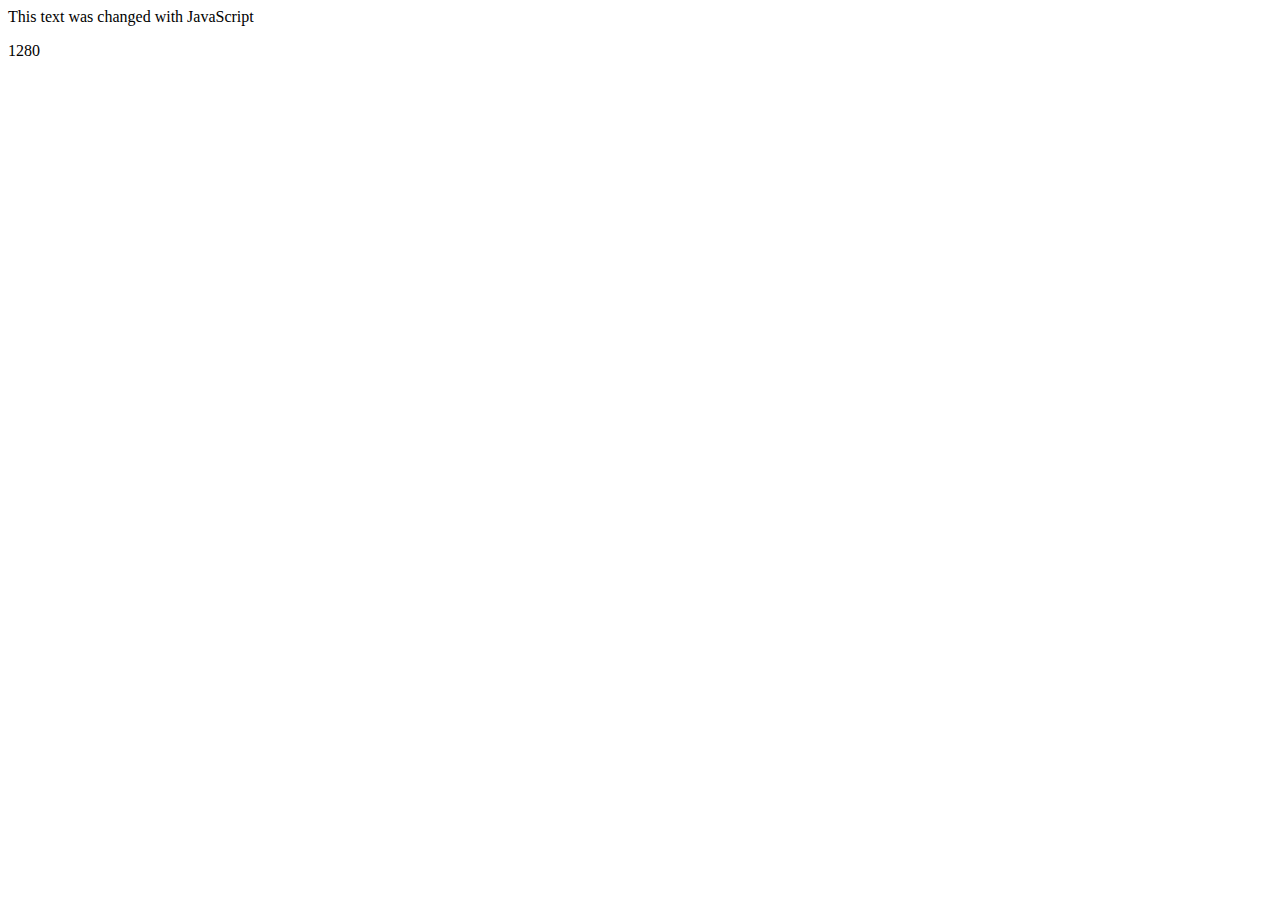
<file: 01_window_document/index.html>
<!DOCTYPE html>
<html lang="en">
<head>
  <meta charset="UTF-8">
  <title>Title</title>
</head>
<body>
<div id="my-div">
  First element
</div>
<p id="my-par">Second element</p>
<script>
  // the document object
  let myDiv = document.getElementById("my-div")
  myDiv.innerHTML = "This text was changed with JavaScript"

  // the window object
  let width = window.innerWidth
  let myPar = document.getElementById("my-par")
  myPar.innerHTML = width.toString()
</script>
</body>
</html>
</file>
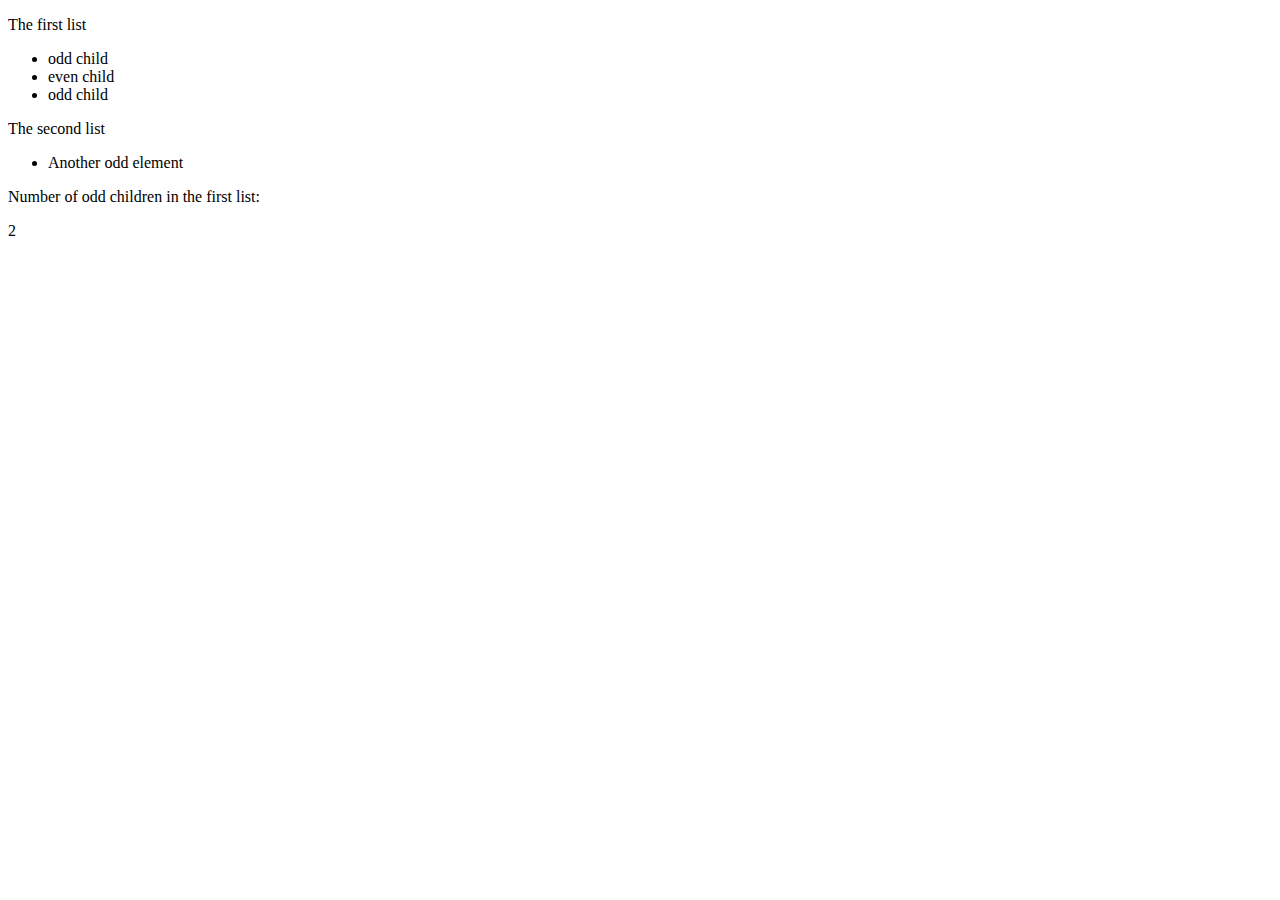
<file: 02_parent_child/index.html>
<!DOCTYPE html>
<html lang="en">
<head>
  <meta charset="UTF-8">
  <title>Title</title>
</head>
<body>
<p>The first list</p>
<ul id="parent">
  <li class="odd">odd child</li>
  <li class="even">even child</li>
  <li class="odd">odd child</li>
</ul>
<p>The second list</p>
<ul>
  <li class="odd">Another odd element</li>
</ul>
<p>Number of odd children in the first list:</p>
<p id="result"></p>
<script>
  // select only the odd children under the first div
  let parent = document.getElementById("parent")
  let oddChildren = parent.getElementsByClassName("odd")

  // show number of children
  let resultPar = document.getElementById("result")
  resultPar.innerHTML = oddChildren.length.toString()
</script>
</body>
</html>
</file>
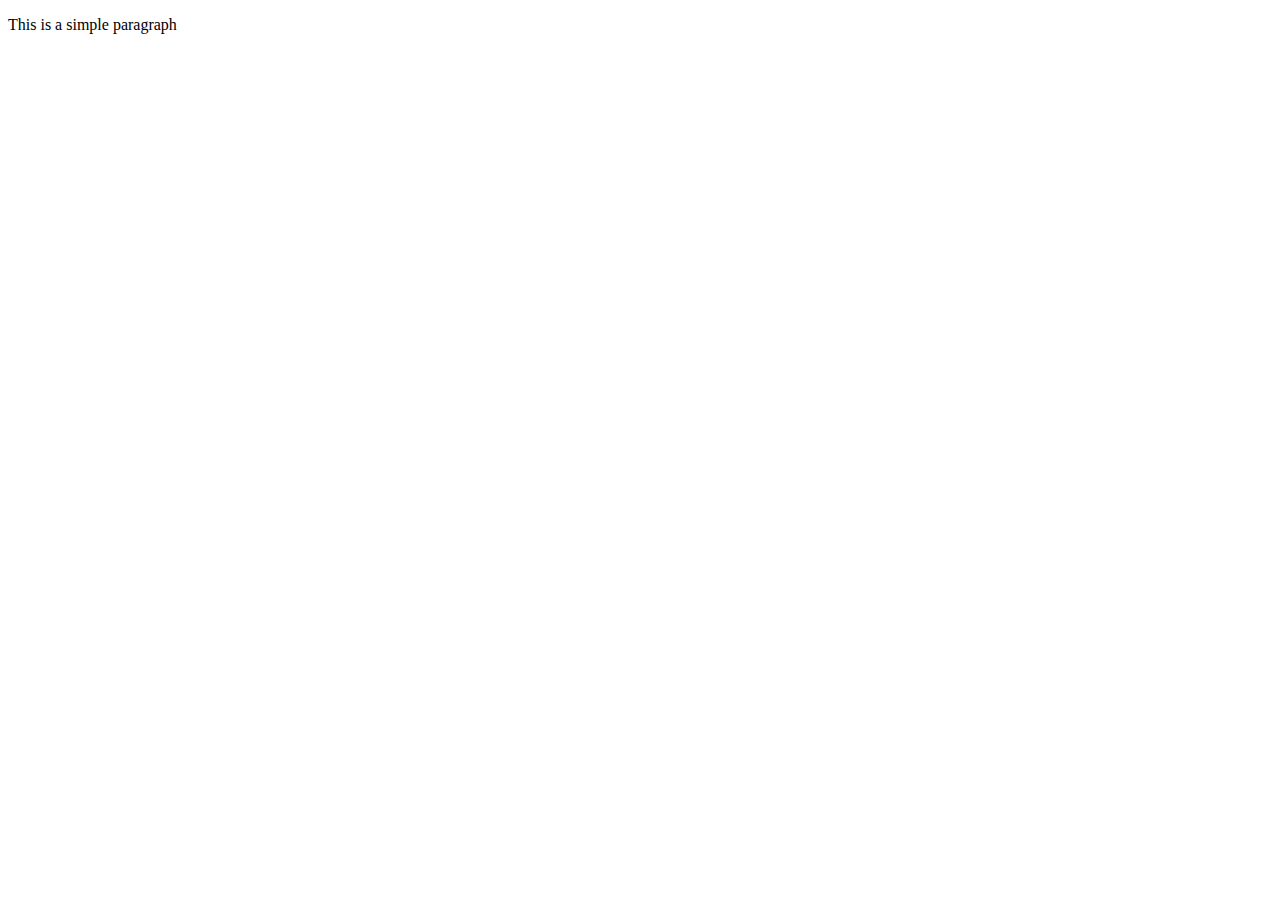
<file: 03_js_invoegen/index.html>
<!DOCTYPE html>
<html lang="en">
<head>
  <meta charset="UTF-8">
  <title>Title</title>
  <!--  This is an EXTERNAL script which is loaded BEFORE the page-->
  <script src="script1.js"></script>
</head>
<body>
<p id="my-par">This is a simple paragraph</p>
<!--  This is an EXTERNAL script which is loaded AFTER the page-->
<script src="script2.js"></script>
<!--  This is an INTERNAL script which is loaded AFTER the page and the other scripts-->
<script>
  // some code ...
  window.alert("script 3 loaded")
</script>
</body>
</html>
</file>
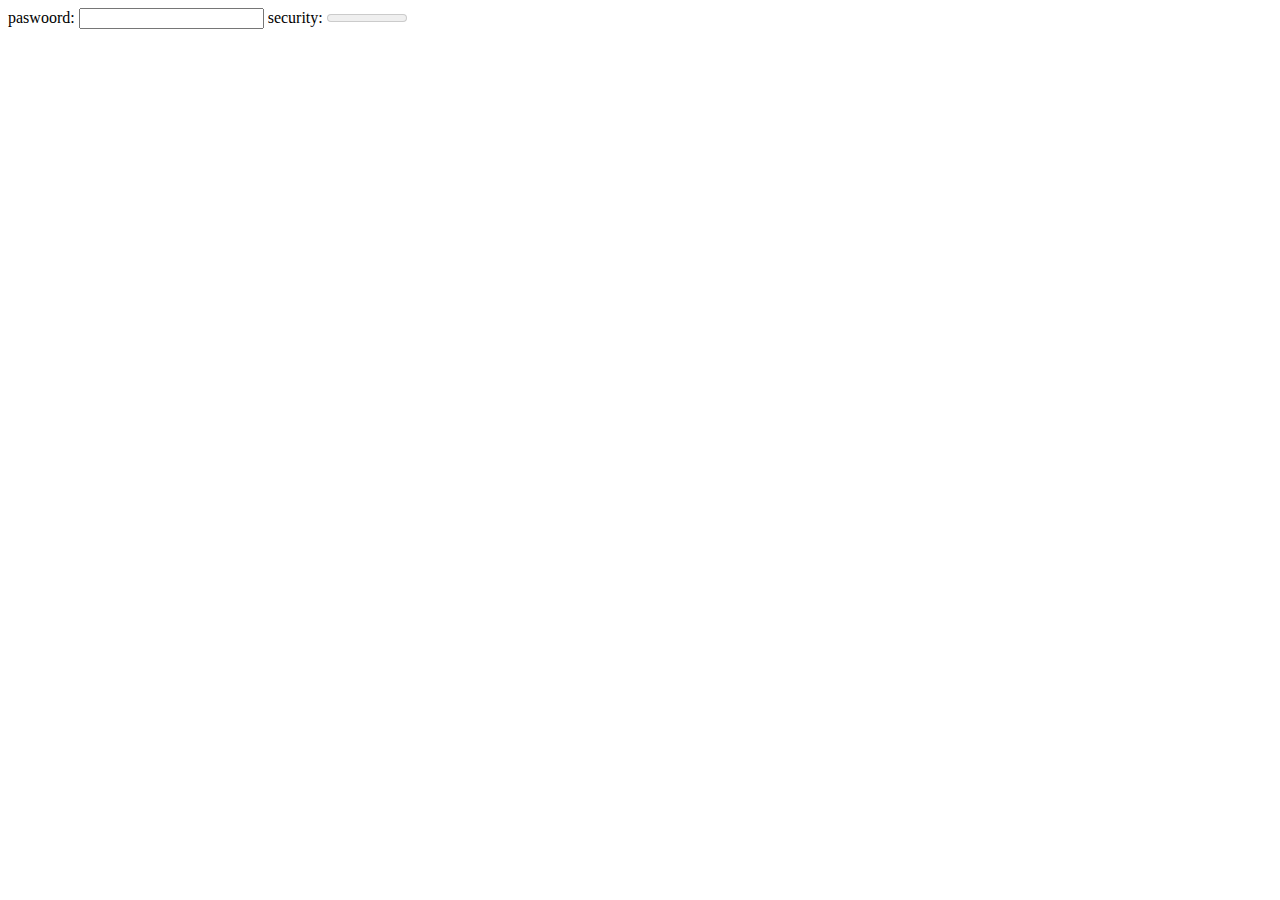
<file: oef1_password/index.html>
<!DOCTYPE html>
<html lang="en">
<head>
  <meta charset="UTF-8">
  <title>Title</title>
</head>
<body>
<form>
  <label for="password">paswoord:</label>
  <input type="text" id="password" name="password">
  <label for="security">security:</label>
  <meter id="security"
         min="0" max="20"
         low="6" high="10" optimum="14"
         value="0">
  </meter>
</form>
<!--Voeg hier de nodige HTML-elementen toe-->
<!--Info over <meter>: https://developer.mozilla.org/en-US/docs/Web/HTML/Element/meter -->
<!--Lees goed de documentatie en bekijk ook de voorbeelden-->
<!--TIP: naast de attributen 'min' en 'max' zal je ook 'low' of 'high' nodig hebben-->

<script src="password.js"></script>
</body>
</html>
</file>
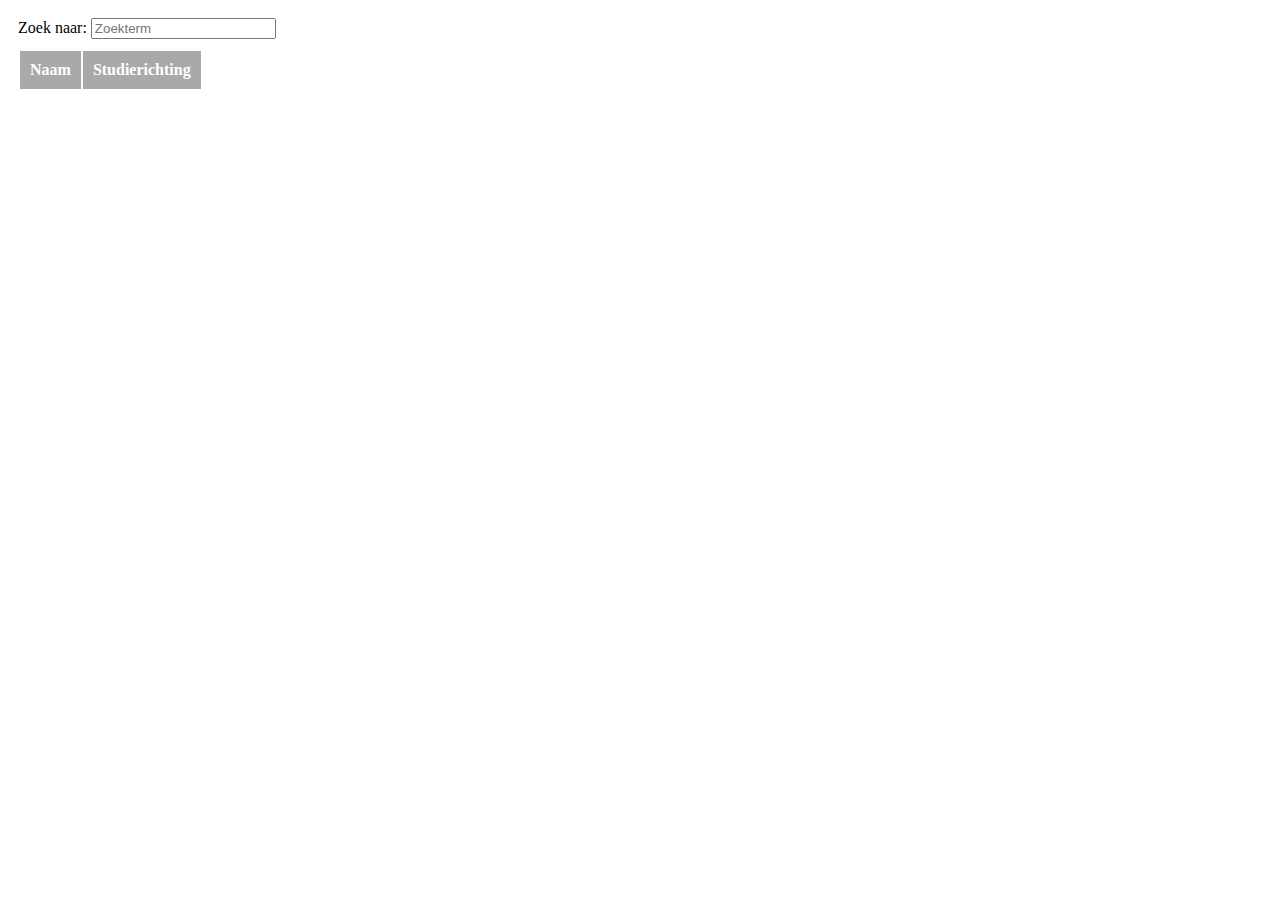
<file: oef2_filter/index.html>
<!DOCTYPE html>
<html lang="en">
<head>
  <meta charset="UTF-8">
  <title>Title</title>
  <link href="index.css" rel="stylesheet">
  <script src="fill.js"></script>
</head>
<body>
<label for="searchfield">Zoek naar: </label><input placeholder="Zoekterm" id="searchfield">
<table id="table">
  <!--  Table head  -->
  <thead>
  <tr>
    <td class="header">Naam</td>
    <td class="header">Studierichting</td>
  </tr>
  </thead>
  <!--  Table body  -->
  <tbody id="table-data">

  </tbody>
</table>
<script src="filter.js"></script>
</body>
</html>
</file>
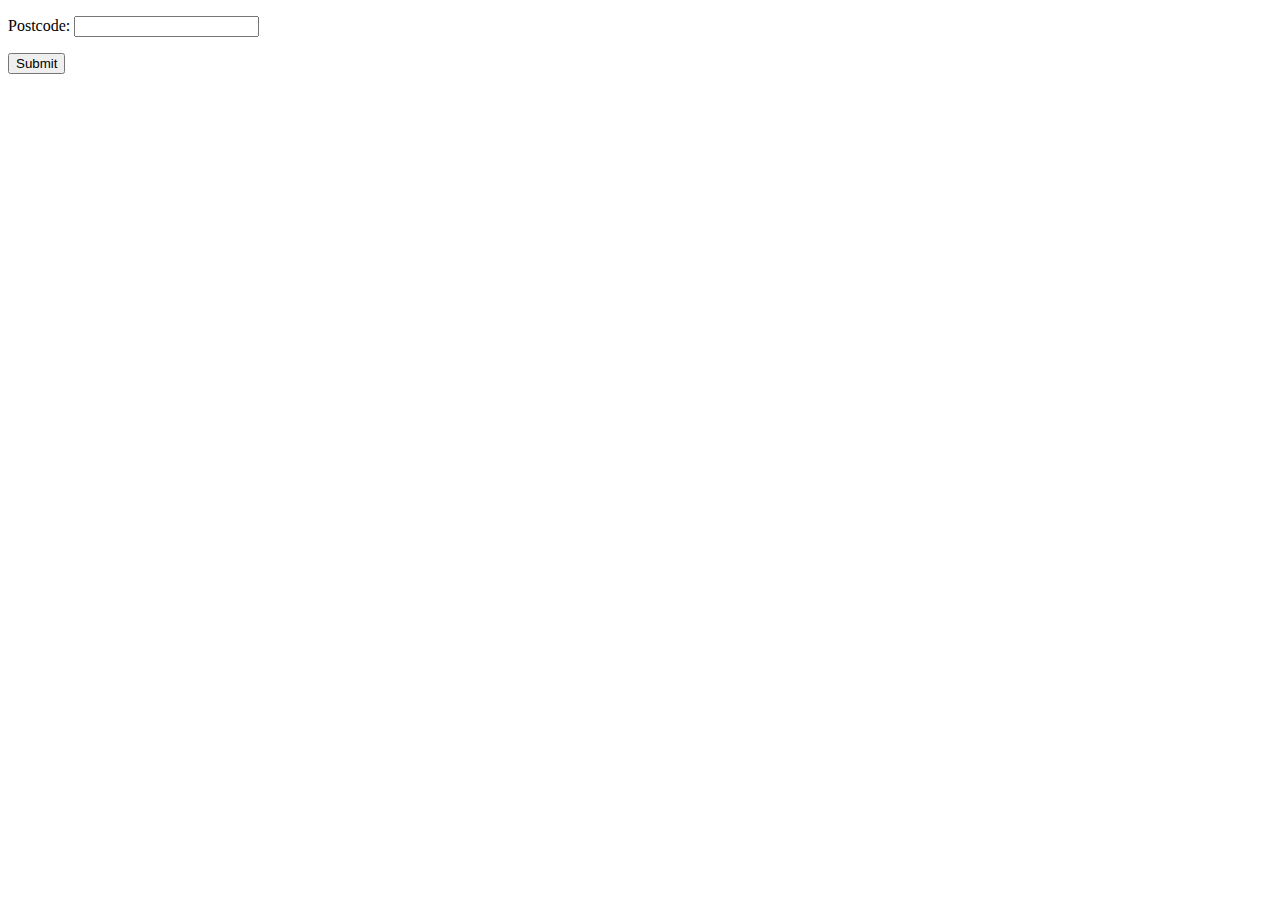
<file: 07_form_validation/js_and_html5/index.html>
<!DOCTYPE html>
<html lang="en">
<head>
  <meta charset="UTF-8">
  <title>Title</title>
  <link href="validate.css" rel="stylesheet">
</head>
<body>
<form>
  <p>
    <label>
      Postcode:
      <input id="input-postcode">
    </label>
    <span id="error-postcode" class="error"></span>
  </p>
  <button id="button" type="submit">Submit</button>
</form>
<script src="validate.js"></script>
</body>
</html>
</file>
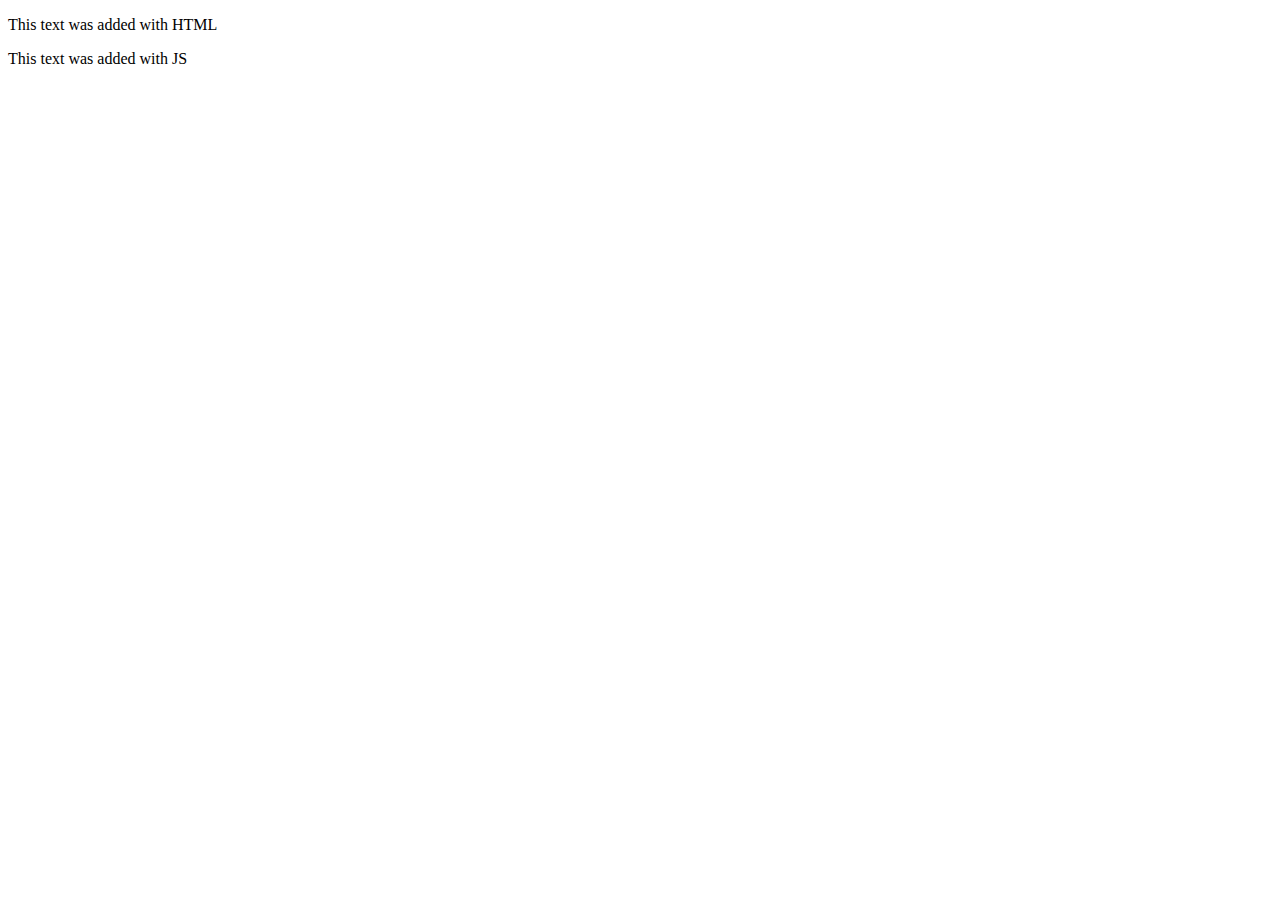
<file: 04_node_manipulation/create.html>
<!DOCTYPE html>
<html lang="en">
<head>
  <meta charset="UTF-8">
  <title>Title</title>
</head>
<body>
<div id="start-div">
  <p>This text was added with HTML</p>
</div>

<script>
  let startDiv = document.getElementById("start-div")

  // text node
  let text = document.createTextNode("This text was added with JS")
  // HTML element node (in this case a paragraph)
  let element = document.createElement("p")
  // add text to paragraph
  element.appendChild(text)
  // add paragraph to the end of the div
  startDiv.appendChild(element)
</script>
</body>
</html>
</file>
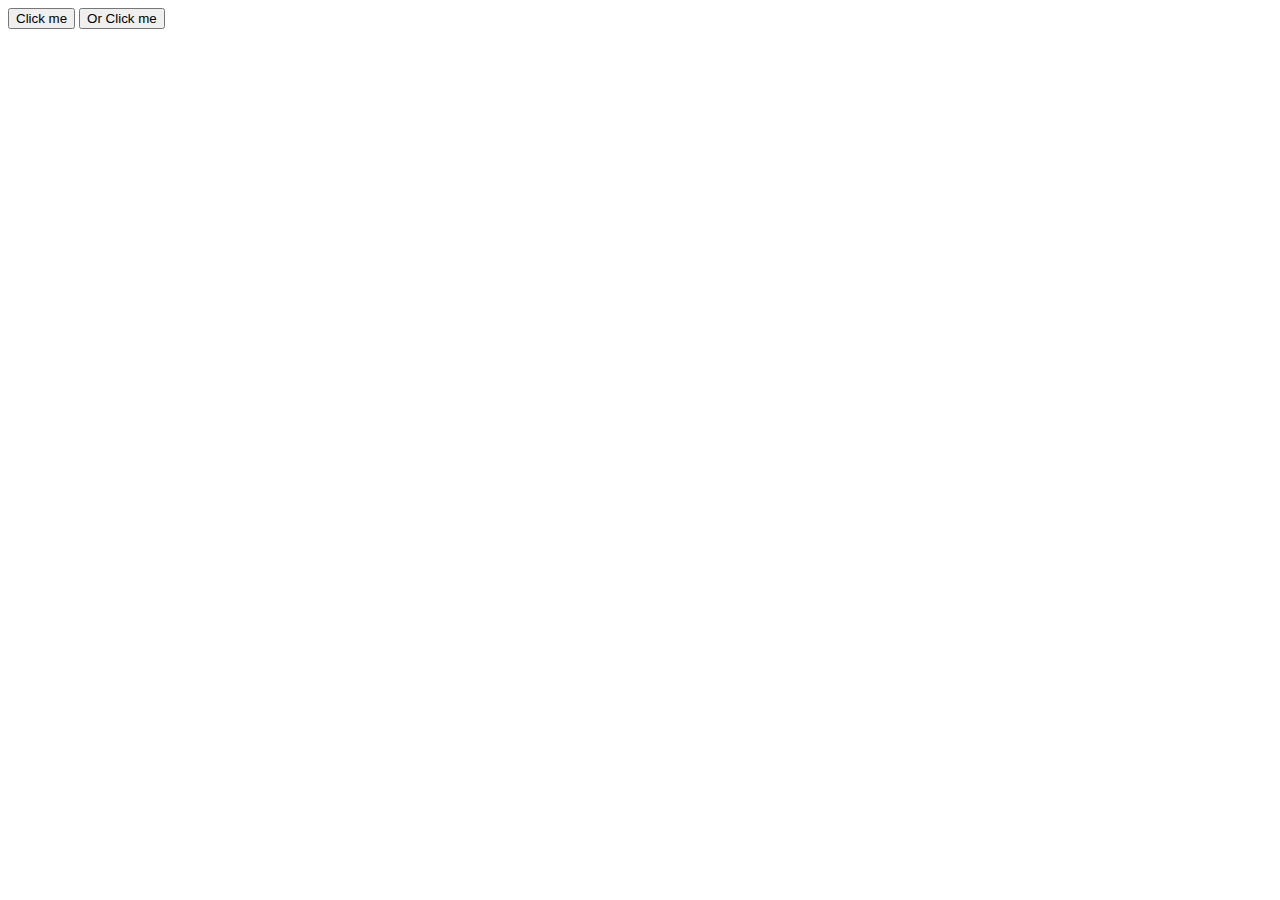
<file: 06_events/eventObject.html>
<!DOCTYPE html>
<html lang="en">
<head>
  <meta charset="UTF-8">
  <title>Title</title>
</head>
<body>
<button id="btn-1">Click me</button>
<button id="btn-2">Or Click me</button>
<div id="div"></div>
<script>
  // TODO
  // - window load check
  // - set event listeners for buttons
  // - show clicked button ID in div



</script>
</body>
</html>
</file>
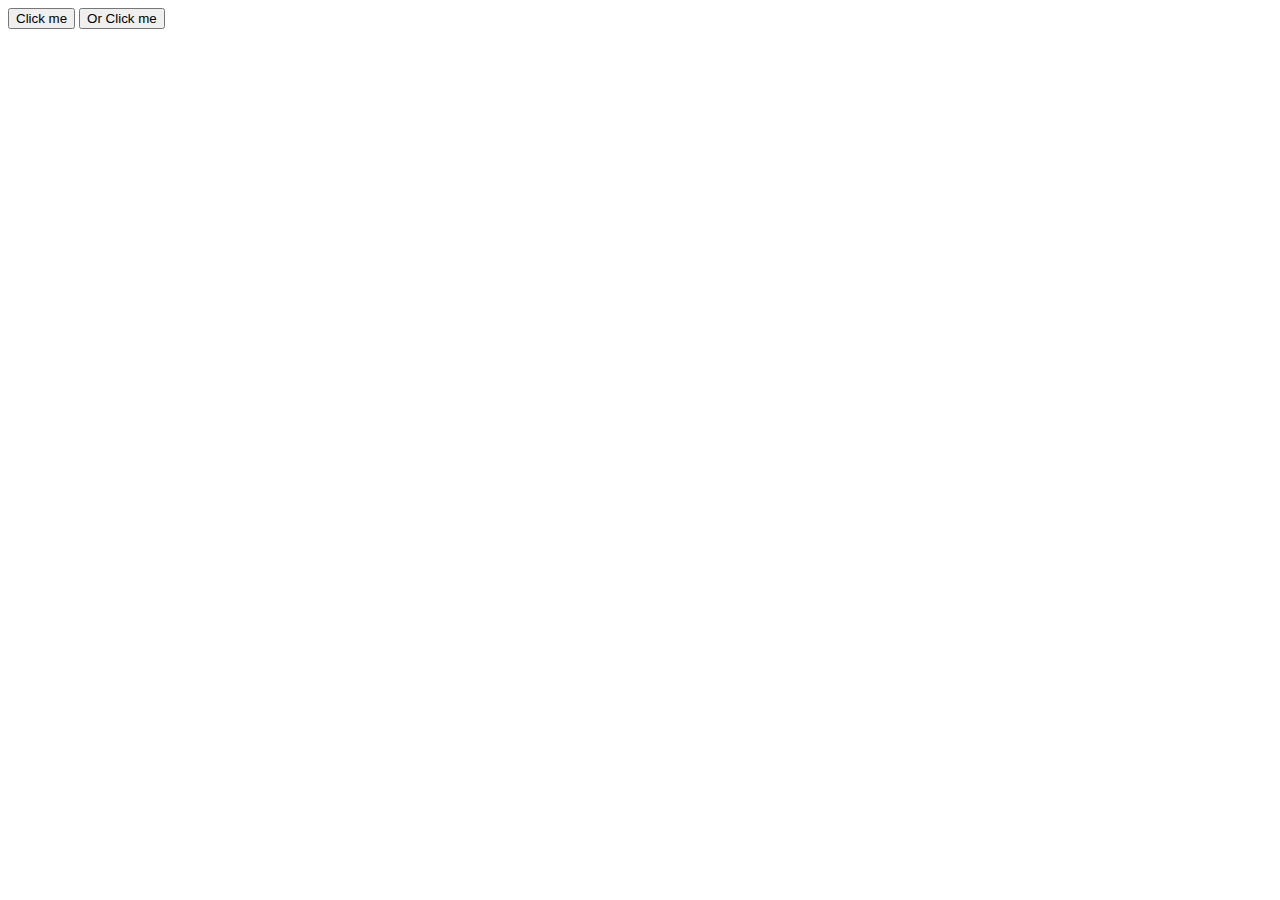
<file: 06_events/eventObject_solution.html>
<!DOCTYPE html>
<html lang="en">
<head>
  <meta charset="UTF-8">
  <title>Title</title>
</head>
<body>
<button id="btn-1">Click me</button>
<button id="btn-2">Or Click me</button>
<div id="div"></div>
<script>
  window.addEventListener("load", init)

  function init(event) {
    // event.type represents the type of event being triggered
    console.log("type of event:", event.type)
    document.getElementById("btn-1").addEventListener("click", showId)
    document.getElementById("btn-2").addEventListener("click", showId)
  }
  function showId(event) {
    // event.target represents the element being triggered
    let someButton = event.target
    document.getElementById("div").innerHTML = someButton.id
  }
</script>
</body>
</html>
</file>
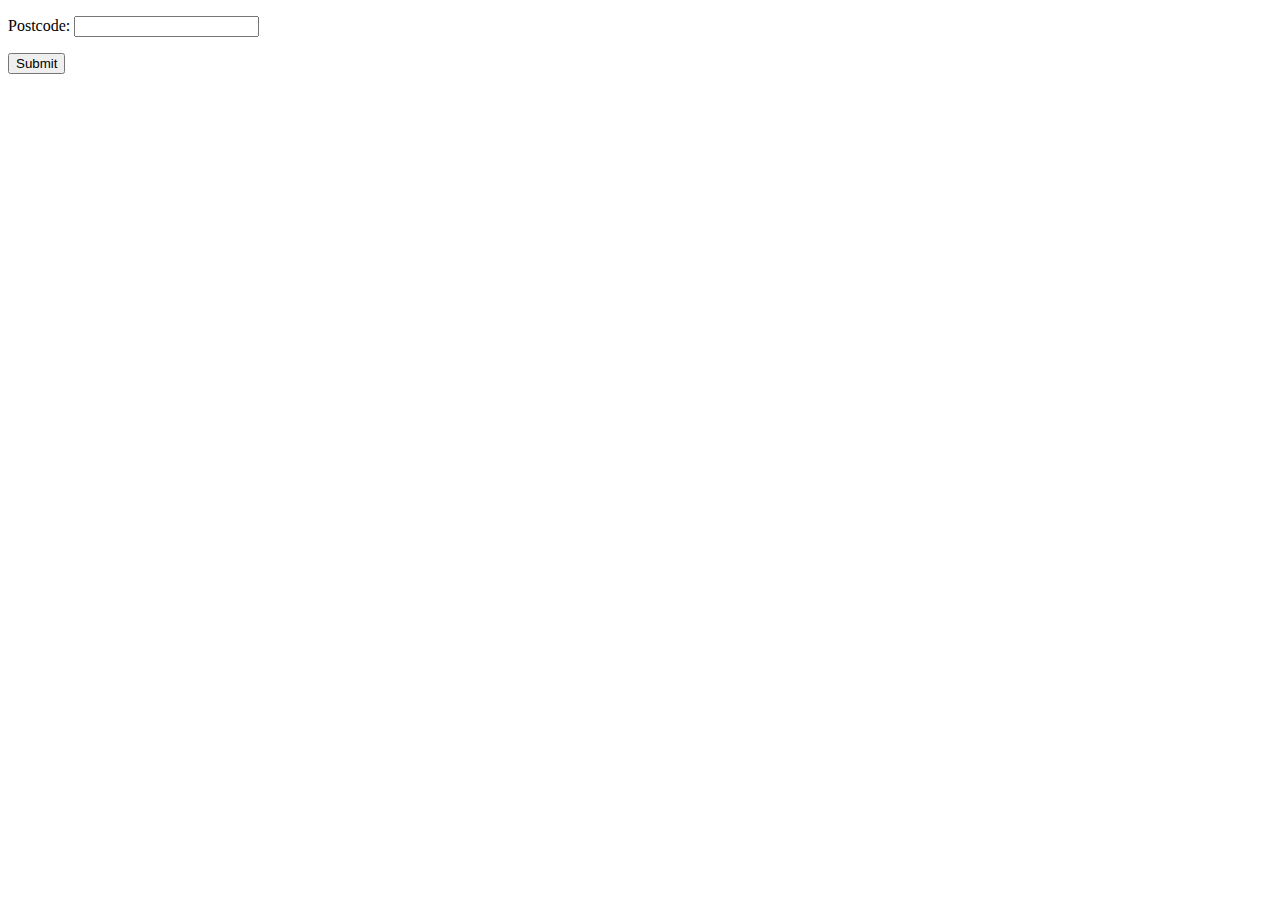
<file: 07_form_validation/pure_js/index_pure_js.html>
<!DOCTYPE html>
<html lang="en">
<head>
  <meta charset="UTF-8">
  <title>Title</title>
  <link href="validate.css" rel="stylesheet">
</head>
<body>
<form>
  <p>
    <label>
      Postcode:
      <input id="input-postcode">
    </label>
    <span id="error-postcode" class="error"></span>
  </p>
  <button id="button" type="submit">Submit</button>
</form>
<script src="validate_pure_js.js"></script>
</body>
</html>
</file>
<file: oef2_filter/index.css>
body {
  padding: 10px;
}

table {
  padding: 10px 0;
}

tr {
  background-color: aliceblue;
}

td {
  padding: 10px;
}

.header {
  font-weight: bold;
  background-color: darkgray;
  color:white;
}
</file>
<file: 07_form_validation/js_and_html5/validate.css>
.valid {
  border: 1px green solid;
}

.invalid {
  border: 1px red solid;
}

.error {
  color: red;
}
</file>
<file: 07_form_validation/pure_js/validate.css>
.valid {
  border: 1px green solid;
}

.invalid {
  border: 1px red solid;
}

.error {
  color: red;
}
</file>
